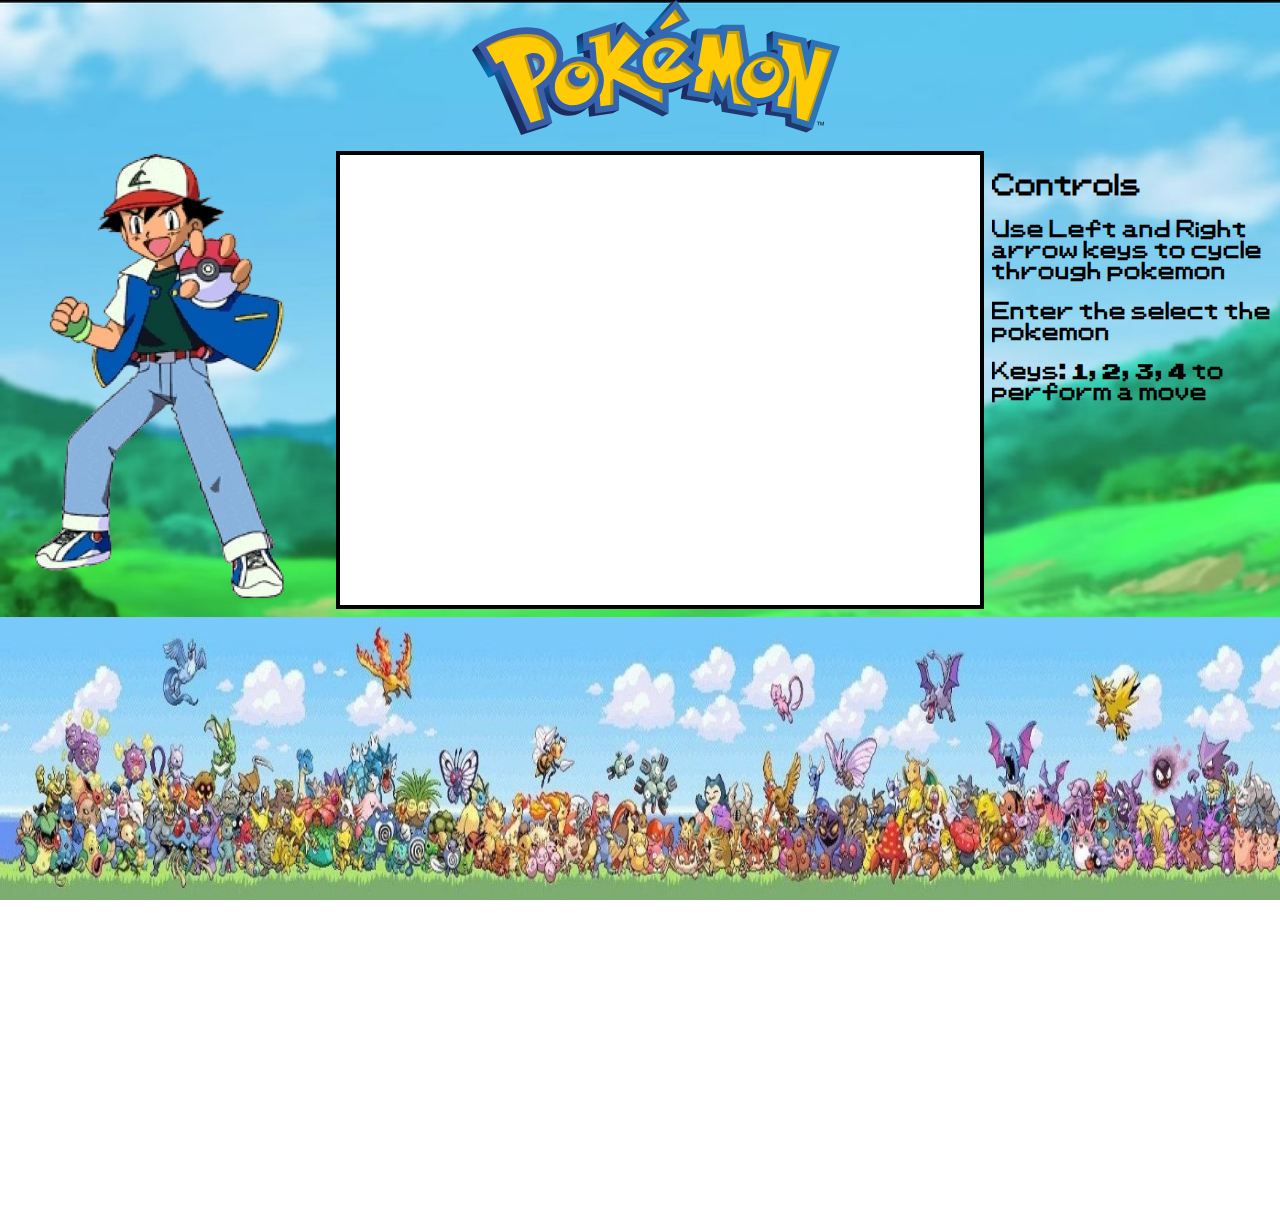
<file: index.html>
<!DOCTYPE html>
<html lang="en">

<head>
    <meta charset="UTF-8">
    <meta name="viewport" content="width=device-width, initial-scale=1.0">
    <title>Pokemon</title>

    <link rel="stylesheet" href="style/main.css">
    <script type="module" src="scripts/main.js" defer></script>
</head>

<body>
    <div class="grid-container">
        <div class="top">
            <img src="assets/window/International_Pokémon_logo.svg" alt="Poke Logo">
        </div>
        <div class="left">
            <img src="assets/window/ash_ketchum.png" alt="Poke Logo">
        </div>
        <div class="center">
            <canvas id="game"></canvas>
        </div>
        <div class="right">
            <h2>Controls</h2>
            <h3>Use Left and Right arrow keys to cycle through pokemon</h3>
            <h3>Enter the select the pokemon</h3>
            <h3>Keys: 1, 2, 3, 4 to perform a move</h3>
        </div>
        <div class="bottom">
            <img src="assets/window/pokemons.jpeg" alt="Poke Image">
        </div>
    </div>
    <div id="canvas-container">
    </div>
</body>

</html>
</file>
<file: style/main.css>
body,
html {
    margin: 0;
    padding: 0;
    height: 100%;
    overflow: hidden;
    box-sizing: border-box;
}

@font-face {
    font-family: PKMN;
    src: url('../assets/fonts/PKMN_RBYGSC.ttf');
}
  

body {
    /* background-color: white; */
    background-image: url('../assets/window/grassland.jpg');
    background-size: cover;
}

#canvas-container {
    width: 640px;
    height: 320px;
    inset: 0;
}

#game {
    width: 100%;
    height: 100%;
    /* position: ; */
    border: 4px solid black;
}

.grid-container {
    height: 100%;
    width: 100%;
    display: grid;
    grid-template-columns: 25% 50% 25%;
    grid-template-rows: 15% 50% auto;
    gap: 1rem;
    inset: 0;
}

.top {
    inset: 0;
    align-items: center;
    grid-column: 1/4;
    overflow: hidden;
    position: relative;
}

.top img {
    width: 100%;
    height: 100%;
    object-fit: contain;
    position: absolute;
    top: 0;
    left: 0;
}

.left {
    align-items: center;
    overflow: hidden;
    position: relative;
}

.left img {
    width: 100%;
    height: 100%;
    object-fit: contain;
    position: absolute;
    top: 0;
    left: 0;
}

.center {
    text-align: center;
    align-items: center;
    position: relative;
}

.right {
    align-items: center;
    overflow: hidden;
    position: relative;
    grid-column: 3/4;
    font-family: PKMN;
}

.bottom {
    inset: 0;
    grid-column: 1/4;
    overflow: hidden;
    position: relative;
}

.bottom img {
    width: 100%;
    height: 100%;
    align-items: center;
}
</file>
